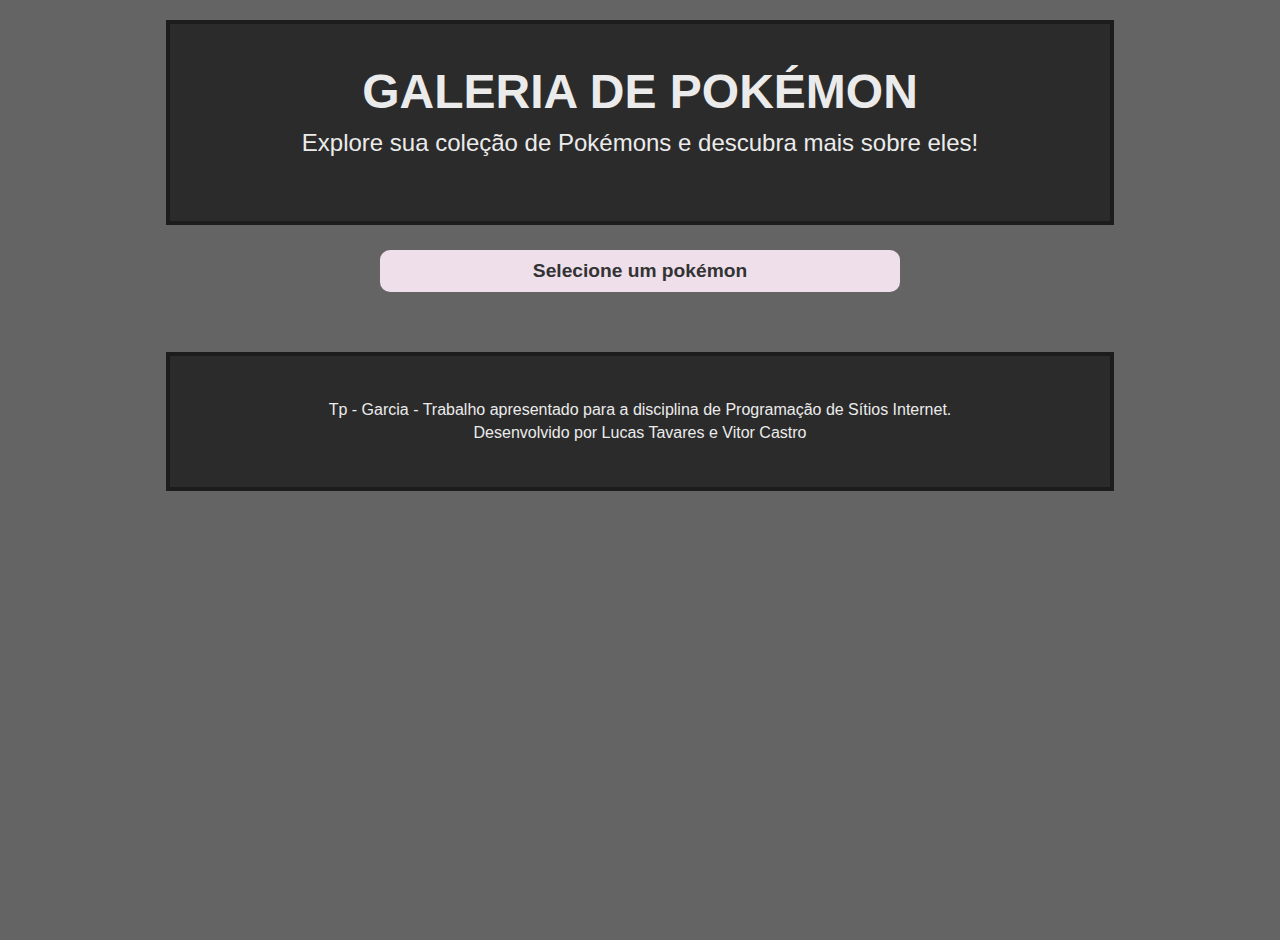
<file: index.html>
<!DOCTYPE html>
<html lang="pt-BT">
<head>
    <meta charset="UTF-8">
    <meta name="viewport" content="width=device-width, initial-scale=1.0">
    <link rel="stylesheet" href="api.css">
    <script src="api.js"></script>
    <title>Trabalho API</title>
</head>
<body>
    <header>
        <h1>GALERIA DE POKÉMON</h1>
        <p>Explore sua coleção de Pokémons e descubra mais sobre eles!</p>
    </header>

    <!-- Mostra o pokemon escolhino no card -->
    <div id="card">
        <div id="poke">Selecione um pokémon</div>
    </div>

    <!-- <button onclick="pokemon()">Buscar todos os Pokemons</button> -->
    <div id="pokemon"></div>
    
    <footer>
        <p>Tp - Garcia - Trabalho apresentado para a disciplina de Programação de Sítios Internet.</p>
        <p>Desenvolvido por Lucas Tavares e Vitor Castro</p>
    </footer>
</body>
</html>
</file>
<file: api.css>
body {
    display: flex;
    flex-direction: column;
    align-items: center;
    min-height: 100vh;
    margin: 0;
    padding: 20px;
    background-color: #646464;
    font-family: Verdana, Tahoma, sans-serif;
}

header {
    background-color: #2b2b2b;
    color: #ebebeb;
    text-align: center;
    padding: 40px 20px;
    border: 4px solid #1c1c1c;
    width: 100vh;
    min-width: 720px;
}

header h1 {
    font-size: 3em;
    font-weight: 700;
    margin: 0;
}

header p {
    font-size: 1.5em;
    margin-top: 10px;
    font-weight: 300;
}

#card {
    display: flex;
    justify-content: center;
    width: 100%;
    max-width: 720px;
    margin: 20px 0;
}

#poke {
    display: flex;
    flex-direction: column;
    align-items: center;
    width: 500px;
    font-size: 1.2em;
    font-weight: bold;
    color: #333;
    margin-top: 5px;
    padding: 10px;
    text-align: center;
    background-color: #eedfeb;
    border-radius: 10px;
}

#pokemon {
    display: grid;
    grid-template-columns: repeat(6, 1fr);
    gap: 10px;
    padding: 20px;
}

#pokemon div:hover {
    background-color: #fad5e8;
    transform: scale(1.03);
}

#pokemon div {
    text-align: center;
    padding: 10px;
    background-color: #eedfeb;
    border-radius: 8px;
    box-shadow: 0 4px 8px #0000001a;
}

#pokemon img {
    max-width: 100%;
    height: auto;
    margin-bottom: 8px;
}

#pokemon div p {
    font-size: 1.2em;
    font-weight: bold;
    color: #333;
    margin-top: 5px;
}

footer {
    background-color: #2b2b2b;
    color: #ebebeb;
    text-align: center;
    padding: 40px 20px;
    border: 4px solid #1c1c1c;
    width: 100vh;
    min-width: 720px;
}

footer p {
    margin: 5px 0;
    font-size: 1em;
}

button {
    color: #fff;
    border: none;
    margin: 5px;
    background-color: #333;
    font-size: 15px;
    padding: 10px;
    border-radius: 8px;
    font-weight: bold;
}

button:hover {
    background-color: #4a4a4a;
    transform: scale(1.05);
}
</file>
